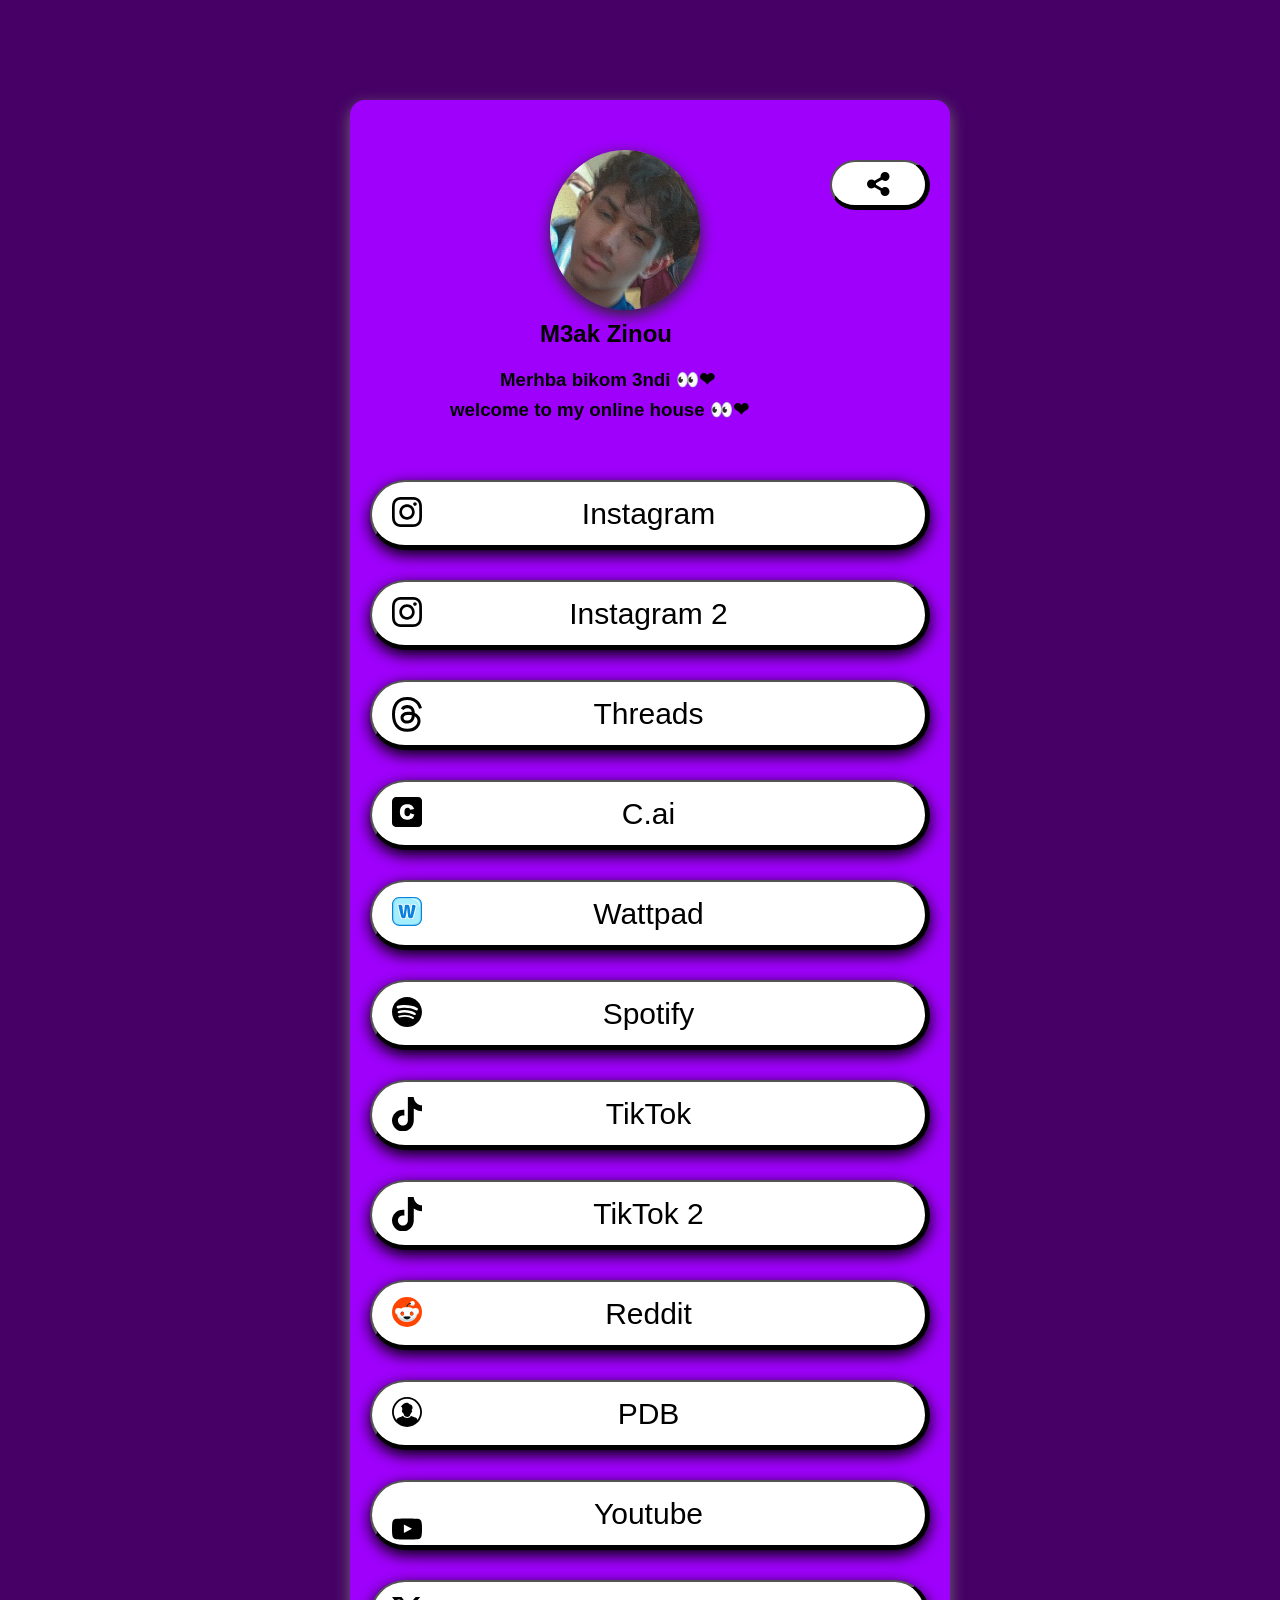
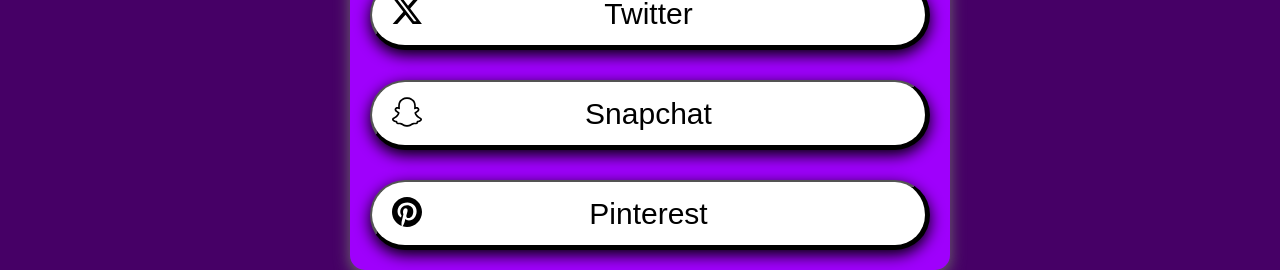
<file: index.html>
<!DOCTYPE html!>
<html lang="en">

<head>
    <TITLE>Dar Zinouuu</TITLE>
    <link rel="icon" type="image/png" href="images/z.png">
    <link rel="stylesheet" href="dari.css">
    <meta name="viewport" content="width=device-width, initial-scale=1.0, user-scalable=no">
    </head>
 <body>
     <div class="hadik">
        <a href="secret.html"> <img class="me" src="images/me.jpg"> </a>
        <h2>M3ak Zinou</h2>
        <h3 class="ar">Merhba bikom 3ndi 👀❤</h3>
        <h3 class="en">welcome to my online house 👀❤</h3>
        <button onclick="sharePage()"><svg class="share" xmlns="http://www.w3.org/2000/svg" viewBox="0 0 640 640"><!--!Font Awesome Free v7.0.1 by @fontawesome - https://fontawesome.com License - https://fontawesome.com/license/free Copyright 2025 Fonticons, Inc.--><path d="M448 256C501 256 544 213 544 160C544 107 501 64 448 64C395 64 352 107 352 160C352 165.4 352.5 170.8 353.3 176L223.6 248.1C206.7 233.1 184.4 224 160 224C107 224 64 267 64 320C64 373 107 416 160 416C184.4 416 206.6 406.9 223.6 391.9L353.3 464C352.4 469.2 352 474.5 352 480C352 533 395 576 448 576C501 576 544 533 544 480C544 427 501 384 448 384C423.6 384 401.4 393.1 384.4 408.1L254.7 336C255.6 330.8 256 325.5 256 320C256 314.5 255.5 309.2 254.7 304L384.4 231.9C401.3 246.9 423.6 256 448 256z"/></svg></button>
         <a href= "https://www.instagram.com/zaynedoesntcareaboutu"> <button class="loukhra"><svg class="icon" xmlns="http://www.w3.org/2000/svg" shape-rendering="geometricPrecision" text-rendering="geometricPrecision" image-rendering="optimizeQuality" fill-rule="evenodd" clip-rule="evenodd" viewBox="0 0 512 512"><path fill-rule="nonzero" d="M170.663 256.157c-.083-47.121 38.055-85.4 85.167-85.482 47.121-.092 85.407 38.029 85.499 85.159.091 47.13-38.047 85.4-85.176 85.492-47.112.09-85.399-38.039-85.49-85.169zm-46.108.092c.141 72.602 59.106 131.327 131.69 131.185 72.592-.14 131.35-59.089 131.209-131.691-.141-72.577-59.114-131.336-131.715-131.194-72.585.141-131.325 59.114-131.184 131.7zm237.104-137.092c.033 16.954 13.817 30.682 30.772 30.649 16.961-.034 30.689-13.811 30.664-30.765-.033-16.954-13.818-30.69-30.78-30.656-16.962.033-30.689 13.818-30.656 30.772zm-208.696 345.4c-24.958-1.086-38.511-5.234-47.543-8.709-11.961-4.628-20.496-10.177-29.479-19.093-8.966-8.951-14.532-17.461-19.202-29.397-3.508-9.033-7.73-22.569-8.9-47.527-1.269-26.983-1.559-35.078-1.683-103.433-.133-68.338.116-76.434 1.294-103.441 1.069-24.941 5.242-38.512 8.709-47.536 4.628-11.977 10.161-20.496 19.094-29.478 8.949-8.983 17.459-14.532 29.403-19.202 9.025-3.526 22.561-7.715 47.511-8.9 26.998-1.278 35.085-1.551 103.423-1.684 68.353-.133 76.448.108 103.456 1.294 24.94 1.086 38.51 5.217 47.527 8.709 11.968 4.628 20.503 10.145 29.478 19.094 8.974 8.95 14.54 17.443 19.21 29.413 3.524 8.999 7.714 22.552 8.892 47.494 1.285 26.998 1.576 35.094 1.7 103.432.132 68.355-.117 76.451-1.302 103.442-1.087 24.957-5.226 38.52-8.709 47.56-4.629 11.953-10.161 20.488-19.103 29.471-8.941 8.949-17.451 14.531-29.403 19.201-9.009 3.517-22.561 7.714-47.494 8.9-26.998 1.269-35.086 1.56-103.448 1.684-68.338.133-76.424-.124-103.431-1.294zM149.977 1.773c-27.239 1.286-45.843 5.648-62.101 12.019-16.829 6.561-31.095 15.353-45.286 29.603C28.381 57.653 19.655 71.944 13.144 88.79c-6.303 16.299-10.575 34.912-11.778 62.168C.172 178.264-.102 186.973.031 256.489c.133 69.508.439 78.234 1.741 105.548 1.302 27.231 5.649 45.827 12.019 62.092 6.569 16.83 15.353 31.089 29.611 45.289 14.25 14.2 28.55 22.918 45.404 29.438 16.282 6.294 34.902 10.583 62.15 11.777 27.305 1.203 36.022 1.468 105.521 1.336 69.532-.133 78.25-.44 105.555-1.734 27.239-1.302 45.826-5.664 62.1-12.019 16.829-6.585 31.095-15.353 45.288-29.611 14.191-14.251 22.917-28.55 29.428-45.404 6.304-16.282 10.592-34.904 11.777-62.134 1.195-27.323 1.478-36.049 1.344-105.557-.133-69.516-.447-78.225-1.741-105.522-1.294-27.256-5.657-45.844-12.019-62.118-6.577-16.829-15.352-31.08-29.602-45.288-14.25-14.192-28.55-22.935-45.404-29.429-16.29-6.304-34.903-10.6-62.15-11.778C333.747.164 325.03-.101 255.506.031c-69.507.133-78.224.431-105.529 1.742z"/></svg> Instagram </button> </a>
         <a href= "https://instagram.com/surelynot_z1n0u._?igshid=YWYwM2I1ZDdmOQ=="> <button class="loukhra2"><svg class="icon" xmlns="http://www.w3.org/2000/svg" shape-rendering="geometricPrecision" text-rendering="geometricPrecision" image-rendering="optimizeQuality" fill-rule="evenodd" clip-rule="evenodd" viewBox="0 0 512 512"><path fill-rule="nonzero" d="M170.663 256.157c-.083-47.121 38.055-85.4 85.167-85.482 47.121-.092 85.407 38.029 85.499 85.159.091 47.13-38.047 85.4-85.176 85.492-47.112.09-85.399-38.039-85.49-85.169zm-46.108.092c.141 72.602 59.106 131.327 131.69 131.185 72.592-.14 131.35-59.089 131.209-131.691-.141-72.577-59.114-131.336-131.715-131.194-72.585.141-131.325 59.114-131.184 131.7zm237.104-137.092c.033 16.954 13.817 30.682 30.772 30.649 16.961-.034 30.689-13.811 30.664-30.765-.033-16.954-13.818-30.69-30.78-30.656-16.962.033-30.689 13.818-30.656 30.772zm-208.696 345.4c-24.958-1.086-38.511-5.234-47.543-8.709-11.961-4.628-20.496-10.177-29.479-19.093-8.966-8.951-14.532-17.461-19.202-29.397-3.508-9.033-7.73-22.569-8.9-47.527-1.269-26.983-1.559-35.078-1.683-103.433-.133-68.338.116-76.434 1.294-103.441 1.069-24.941 5.242-38.512 8.709-47.536 4.628-11.977 10.161-20.496 19.094-29.478 8.949-8.983 17.459-14.532 29.403-19.202 9.025-3.526 22.561-7.715 47.511-8.9 26.998-1.278 35.085-1.551 103.423-1.684 68.353-.133 76.448.108 103.456 1.294 24.94 1.086 38.51 5.217 47.527 8.709 11.968 4.628 20.503 10.145 29.478 19.094 8.974 8.95 14.54 17.443 19.21 29.413 3.524 8.999 7.714 22.552 8.892 47.494 1.285 26.998 1.576 35.094 1.7 103.432.132 68.355-.117 76.451-1.302 103.442-1.087 24.957-5.226 38.52-8.709 47.56-4.629 11.953-10.161 20.488-19.103 29.471-8.941 8.949-17.451 14.531-29.403 19.201-9.009 3.517-22.561 7.714-47.494 8.9-26.998 1.269-35.086 1.56-103.448 1.684-68.338.133-76.424-.124-103.431-1.294zM149.977 1.773c-27.239 1.286-45.843 5.648-62.101 12.019-16.829 6.561-31.095 15.353-45.286 29.603C28.381 57.653 19.655 71.944 13.144 88.79c-6.303 16.299-10.575 34.912-11.778 62.168C.172 178.264-.102 186.973.031 256.489c.133 69.508.439 78.234 1.741 105.548 1.302 27.231 5.649 45.827 12.019 62.092 6.569 16.83 15.353 31.089 29.611 45.289 14.25 14.2 28.55 22.918 45.404 29.438 16.282 6.294 34.902 10.583 62.15 11.777 27.305 1.203 36.022 1.468 105.521 1.336 69.532-.133 78.25-.44 105.555-1.734 27.239-1.302 45.826-5.664 62.1-12.019 16.829-6.585 31.095-15.353 45.288-29.611 14.191-14.251 22.917-28.55 29.428-45.404 6.304-16.282 10.592-34.904 11.777-62.134 1.195-27.323 1.478-36.049 1.344-105.557-.133-69.516-.447-78.225-1.741-105.522-1.294-27.256-5.657-45.844-12.019-62.118-6.577-16.829-15.352-31.08-29.602-45.288-14.25-14.192-28.55-22.935-45.404-29.429-16.29-6.304-34.903-10.6-62.15-11.778C333.747.164 325.03-.101 255.506.031c-69.507.133-78.224.431-105.529 1.742z"/></svg> Instagram 2 </button> </a>
         <a href= "https://www.threads.net/@someonenamedzinou"> <button class="loukhra3"> <svg class="icon" xmlns="http://www.w3.org/2000/svg" shape-rendering="geometricPrecision" text-rendering="geometricPrecision" image-rendering="optimizeQuality" fill-rule="evenodd" clip-rule="evenodd" viewBox="0 0 439.999 511.429"><path fill-rule="nonzero" d="M342.382 237.037a175.843 175.843 0 00-6.707-3.045c-3.947-72.737-43.692-114.379-110.428-114.805-38.505-.256-72.972 15.445-94.454 48.041l36.702 25.178c15.265-23.159 39.221-28.097 56.864-28.097.203 0 .408 0 .61.003 21.973.139 38.555 6.528 49.287 18.987 7.81 9.071 13.034 21.606 15.62 37.425-19.482-3.312-40.552-4.329-63.077-3.039-63.449 3.656-104.24 40.661-101.5 92.081 1.39 26.083 14.384 48.522 36.586 63.18 18.773 12.391 42.95 18.451 68.078 17.08 33.183-1.819 59.214-14.48 77.376-37.631 13.793-17.579 22.516-40.362 26.368-69.068 15.814 9.543 27.535 22.103 34.007 37.2 11.007 25.665 11.648 67.84-22.764 102.222-30.15 30.121-66.392 43.151-121.164 43.554-60.757-.45-106.707-19.934-136.582-57.914-27.976-35.563-42.434-86.93-42.973-152.675.539-65.745 14.997-117.113 42.973-152.675 29.875-37.979 75.824-57.464 136.581-57.914 61.197.455 107.948 20.033 138.967 58.195 15.21 18.713 26.677 42.248 34.236 69.688l43.011-11.476c-9.163-33.775-23.581-62.881-43.203-87.017C357.031 25.59 298.872.519 223.935 0h-.3C148.851.518 91.343 25.683 52.709 74.794 18.331 118.498.598 179.308.002 255.534l-.002.18.002.18c.596 76.226 18.329 137.037 52.707 180.741 38.634 49.11 96.142 74.277 170.926 74.794h.3c66.487-.462 113.352-17.868 151.96-56.442 50.511-50.463 48.991-113.717 32.342-152.548-11.944-27.847-34.716-50.464-65.855-65.402zm-114.795 107.93c-27.809 1.566-56.7-10.917-58.124-37.652-1.056-19.823 14.108-41.942 59.83-44.577 5.237-.302 10.375-.45 15.422-.45 16.609 0 32.146 1.613 46.272 4.702-5.268 65.798-36.173 76.483-63.4 77.977z"/></svg> Threads </button> </a>
         <a href= "https://character.ai/profile/ZINOU4real"> <button class="loukhra4"> <svg class="icon" xmlns="http://www.w3.org/2000/svg" viewBox="0 0 122.88 122.88"><path d="M17.89 0h88.9c8.85 0 16.1 7.24 16.1 16.1v90.68c0 8.85-7.24 16.1-16.1 16.1H16.1c-8.85 0-16.1-7.24-16.1-16.1v-88.9C0 8.05 8.05 0 17.89 0zm57.04 66.96l16.46 4.96c-1.1 4.61-2.84 8.47-5.23 11.56-2.38 3.1-5.32 5.43-8.85 7-3.52 1.57-8.01 2.36-13.45 2.36-6.62 0-12.01-.96-16.21-2.87-4.19-1.92-7.79-5.3-10.83-10.13-3.04-4.82-4.57-11.02-4.57-18.54 0-10.04 2.67-17.76 8.02-23.17 5.36-5.39 12.93-8.09 22.71-8.09 7.65 0 13.68 1.54 18.06 4.64 4.37 3.1 7.64 7.85 9.76 14.27l-16.55 3.66c-.58-1.84-1.19-3.18-1.82-4.03-1.06-1.43-2.35-2.53-3.86-3.3-1.53-.78-3.22-1.16-5.11-1.16-4.27 0-7.54 1.71-9.8 5.12-1.71 2.53-2.57 6.52-2.57 11.94 0 6.73 1.02 11.33 3.07 13.83 2.05 2.49 4.92 3.73 8.63 3.73 3.59 0 6.31-1 8.15-3.03 1.83-1.99 3.16-4.92 3.99-8.75z" fill-rule="evenodd" clip-rule="evenodd"/></svg> C.ai </button> </a>
         <a href= "https://www.wattpad.com/Only_Zizou?utm_source=web&utm_medium=email&utm_content=share_profile"> <button class="loukhra5"> <svg class="icon" xmlns="http://www.w3.org/2000/svg" shape-rendering="geometricPrecision" text-rendering="geometricPrecision" image-rendering="optimizeQuality" fill-rule="evenodd" clip-rule="evenodd" viewBox="0 0 512 493.03"><path fill="#0983E0" fill-rule="nonzero" d="M125.195 0h261.61C455.583 0 512 56.416 512 125.195v242.64c0 68.891-56.304 125.195-125.195 125.195h-261.61C56.416 493.03 0 436.614 0 367.835v-242.64C0 56.326 56.349 0 125.195 0z"/><path fill="#88DFF3" d="M125.195 18.969h261.61c58.432 0 106.225 47.816 106.225 106.226v242.64c0 58.409-47.816 106.225-106.225 106.225h-261.61c-58.41 0-106.226-47.793-106.226-106.225v-242.64c0-58.432 47.794-106.226 106.226-106.226z"/><path fill="#A3EDFD" d="M141.365 28.465h223.536c58.432 0 111.937 48.466 111.937 106.226v223.671c0 57.759-54.177 106.225-111.937 106.225H141.365c-57.76 0-106.225-47.794-106.225-106.225V134.691c0-58.432 47.793-106.226 106.225-106.226z"/><path fill="#E8FBFD" d="M309.448 28.465h55.453c58.432 0 111.937 48.376 111.937 106.226v36.729c-17.514-.313-9.765-39.215-22.419-66.695-24.927-54.154-81.589-61.388-144.971-76.26z"/><path fill="#fff" fill-rule="nonzero" d="M319.834 202.926l10.184-64.051c.435-3.145 1.209-6.023 2.225-8.515 1.524-3.822 3.774-6.894 6.555-9.119l2.008-1.355c2.588-1.596 5.708-2.66 9.312-3.216 10.861-1.234 19.787-.315 30.502 1.209l8.974 2.419a50.622 50.622 0 019.603 4.378l.339.193c2.927 1.79 5.66 3.846 8.127 6.169l.919.919c3.048 3.12 5.443 6.797 6.991 10.884 1.524 4.113 2.346 8.636 2.346 13.546-1.161 16.182-4.281 28.398-7.789 44.604-8.78 35.799-30.308 129.796-48.715 163.49-3.145 5.08-7.523 8.684-13.038 10.644l-5.975 1.571-6.313.629h-30.816c-3.967 0-7.789-.411-11.272-1.233l-1.21-.339a38.575 38.575 0 01-9.118-3.7c-3.048-1.718-5.685-3.629-7.886-5.588-2.274-2.032-4.475-4.499-6.434-7.233-5.733-8.32-7.692-14.488-10.159-24.067l-4.137-34.009c-2.709 17.923-6.119 36.016-10.401 53.65l-2.564 7.232c-1.378 3.072-3.338 5.806-5.587 7.91-2.443 2.298-5.298 3.991-8.321 5.104l-6.289 1.693-6.434.58h-30.817c-3.749 0-7.377-.435-10.788-1.185a37.235 37.235 0 01-10.28-3.991 42.146 42.146 0 01-13.957-12.892l-4.305-7.378c-18.384-44.531-42.717-155.266-50.603-204.466l-.653-7.571c0-10.111 4.088-17.077 12.167-20.947l.943-.411c2.589-1.089 5.661-1.838 9.168-2.201l10.909-.557 14.102.557c4.185.338 8.175.967 11.925 1.741 3.87.822 7.547 1.911 10.812 3.193 3.653 1.475 6.918 3.193 9.821 5.201a40.453 40.453 0 018.272 7.595 42.564 42.564 0 015.83 9.312c2.757 5.927 4.571 12.941 5.394 20.899 1.016 12.578 2.612 25.301 4.063 37.855l8.273-65.72c.411-3.483 1.814-6.652 3.894-9.409 1.839-2.443 4.161-4.403 6.967-5.878 12.529-6.265 18.383-2.492 29.34-4.693 9.192 0 17.392.581 24.455 1.693 3.894.605 7.547 1.5 10.788 2.589l1.089.411c3.217 1.137 6.119 2.467 8.587 3.943l.991.628c2.758 1.742 5.346 3.75 7.474 5.878l1.113 1.234a42.576 42.576 0 015.394 7.233 62.328 62.328 0 014.233 8.731c6.096 18.625 7.692 34.566 9.772 54.207z"/><path fill="#0983E0" fill-rule="nonzero" d="M315.65 313.661c2.177-11.465 4.112-21.479 5.853-30.018 1.718-8.538 3.242-16.472 4.524-23.826a1610.836 1610.836 0 003.725-21.89c1.209-7.232 2.491-15.336 3.894-24.31 1.403-8.974 3.024-19.254 4.862-30.816 1.838-11.562 4.064-25.446 6.652-41.652.653-4.113 1.741-6.773 3.241-7.959 1.524-1.185 5.297-1.79 11.345-1.79 2.394 0 5.95.17 10.715.484 4.741.339 9.506 1.306 14.271 2.927 4.742 1.621 8.902 4.112 12.482 7.45 3.555 3.362 5.345 8.055 5.345 14.126 0 3.459-.653 8.805-1.935 16.037-1.306 7.257-3.096 15.577-5.37 24.963-2.249 9.409-4.862 19.641-7.764 30.647-2.927 11.03-5.902 22.156-8.926 33.404a1424.497 1424.497 0 01-9.24 32.751c-3.144 10.595-6.047 20.174-8.756 28.712-2.709 8.539-5.128 15.723-7.305 21.552-2.153 5.83-3.677 9.627-4.523 11.345-1.307 2.394-3.145 4.015-5.515 4.862-2.395.87-4.765 1.306-7.136 1.306h-30.816c-5.612 0-10.329-1.089-14.102-3.242-3.773-2.152-6.918-4.982-9.409-8.441-2.468-3.459-4.427-7.329-5.83-11.659a62.221 62.221 0 01-2.757-13.304l-16.207-145.591c-1.306 9.506-2.757 20.198-4.378 32.098a2846.599 2846.599 0 01-5.201 36.307c-1.838 12.336-3.603 24.431-5.345 36.331a1109.444 1109.444 0 01-5.176 32.583c-1.742 9.845-3.363 18.214-4.886 25.132-1.5 6.918-2.806 11.465-3.871 13.618-1.088 2.394-2.83 4.015-5.2 4.862a21.488 21.488 0 01-7.45 1.306h-30.817c-5.394 0-9.893-1.016-13.449-3.072-3.579-2.056-6.554-4.814-8.925-8.272-2.37-3.46-4.33-7.402-5.829-11.853a144.914 144.914 0 01-3.895-13.449c-8.853-35.243-16.061-64.196-21.576-86.91-5.491-22.688-9.869-40.902-13.11-54.641-3.266-13.715-5.467-23.778-6.652-30.139-1.185-6.386-1.79-10.982-1.79-13.788 0-3.676 1.137-6.047 3.411-7.135 2.273-1.089 7.063-1.621 14.416-1.621 9.095 0 16.714.653 22.858 1.935 6.168 1.306 11.2 3.314 15.094 5.999 3.894 2.709 6.869 6.289 8.901 10.715 2.056 4.427 3.411 9.773 4.064 16.037 0 .871.121 2.129.314 3.749.218 1.621.508 4.258.823 7.934.314 3.677.871 8.708 1.62 15.07.75 6.386 1.742 14.876 2.927 25.47a7495.17 7495.17 0 004.524 39.404c1.838 15.674 4.063 34.42 6.652 56.262 2.37-13.207 4.281-23.85 5.684-31.953 1.403-8.103 2.636-15.239 3.725-21.407a737.125 737.125 0 002.927-17.827c.846-5.733 1.886-12.868 3.072-21.407 1.185-8.538 2.588-19.302 4.208-32.267 1.621-12.965 3.726-29.825 6.338-50.578.217-1.524 1.136-2.709 2.757-3.58 1.621-.847 3.604-1.5 5.999-1.935 2.37-.436 5.007-.702 7.934-.823a250.38 250.38 0 018.272-.145c8.636 0 15.989.484 22.06 1.451 6.047.968 11.079 2.661 15.07 5.032a26.975 26.975 0 019.554 9.554c2.395 4.015 4.33 8.926 5.854 14.755.653 2.806 1.403 6.652 2.274 11.514.846 4.862 1.886 12.602 3.072 23.197 1.185 10.594 2.709 25.132 4.547 43.612 1.838 18.48 4.257 42.741 7.281 72.807z"/></svg> Wattpad </button> </a>
         <a href= "https://open.spotify.com/user/viwgbd8kvedi5wfwt2jzwtelm?si=V8GtsVzgSW6rVtZv6YKmxw&utm_source=copy-link"> <button class="loukhra6"> <svg class="icon" xmlns="http://www.w3.org/2000/svg" shape-rendering="geometricPrecision" text-rendering="geometricPrecision" image-rendering="optimizeQuality" fill-rule="evenodd" clip-rule="evenodd" viewBox="0 0 512 511.992"><path fill-rule="nonzero" d="M255.998.004C114.617.004 0 114.616 0 255.998c0 141.385 114.617 255.994 255.998 255.994C397.395 511.992 512 397.387 512 255.998 512 114.624 397.395.015 255.994.015l.004-.015v.004zm117.4 369.22c-4.585 7.519-14.426 9.907-21.949 5.288-60.104-36.715-135.771-45.028-224.882-24.669-8.587 1.955-17.146-3.425-19.104-12.015-1.966-8.59 3.394-17.149 12.004-19.104 97.517-22.28 181.164-12.687 248.644 28.551 7.523 4.615 9.907 14.427 5.287 21.949zm31.335-69.704c-5.779 9.389-18.067 12.353-27.452 6.578-68.813-42.297-173.703-54.547-255.096-29.837-10.556 3.188-21.704-2.761-24.906-13.298-3.18-10.556 2.772-21.68 13.309-24.89 92.971-28.209 208.551-14.546 287.575 34.015 9.385 5.778 12.349 18.066 6.574 27.44v-.004l-.004-.004zm2.692-72.583c-82.51-49.006-218.635-53.511-297.409-29.603-12.649 3.836-26.027-3.302-29.859-15.955-3.833-12.657 3.302-26.024 15.959-29.868 90.428-27.452 240.753-22.149 335.747 34.245 11.401 6.755 15.133 21.447 8.375 32.809-6.728 11.378-21.462 15.13-32.802 8.372h-.011z"/></svg> Spotify </button> </a>
         <a href= "https://www.tiktok.com/@batie4reall?_t=8rhzdzhu4c0&_r=1"> <button class="loukhra7"> <svg class="icon" xmlns="http://www.w3.org/2000/svg" shape-rendering="geometricPrecision" text-rendering="geometricPrecision" image-rendering="optimizeQuality" fill-rule="evenodd" clip-rule="evenodd" viewBox="0 0 449.45 515.38"><path fill-rule="nonzero" d="M382.31 103.3c-27.76-18.1-47.79-47.07-54.04-80.82-1.35-7.29-2.1-14.8-2.1-22.48h-88.6l-.15 355.09c-1.48 39.77-34.21 71.68-74.33 71.68-12.47 0-24.21-3.11-34.55-8.56-23.71-12.47-39.94-37.32-39.94-65.91 0-41.07 33.42-74.49 74.48-74.49 7.67 0 15.02 1.27 21.97 3.44V190.8c-7.2-.99-14.51-1.59-21.97-1.59C73.16 189.21 0 262.36 0 352.3c0 55.17 27.56 104 69.63 133.52 26.48 18.61 58.71 29.56 93.46 29.56 89.93 0 163.08-73.16 163.08-163.08V172.23c34.75 24.94 77.33 39.64 123.28 39.64v-88.61c-24.75 0-47.8-7.35-67.14-19.96z"/></svg> TikTok </button> </a>
         <a href= "https://www.tiktok.com/@batie4real?_t=ZS-8zW8tW6NQc3&_r=1"> <button class="loukhra8"> <svg class="icon" xmlns="http://www.w3.org/2000/svg" shape-rendering="geometricPrecision" text-rendering="geometricPrecision" image-rendering="optimizeQuality" fill-rule="evenodd" clip-rule="evenodd" viewBox="0 0 449.45 515.38"><path fill-rule="nonzero" d="M382.31 103.3c-27.76-18.1-47.79-47.07-54.04-80.82-1.35-7.29-2.1-14.8-2.1-22.48h-88.6l-.15 355.09c-1.48 39.77-34.21 71.68-74.33 71.68-12.47 0-24.21-3.11-34.55-8.56-23.71-12.47-39.94-37.32-39.94-65.91 0-41.07 33.42-74.49 74.48-74.49 7.67 0 15.02 1.27 21.97 3.44V190.8c-7.2-.99-14.51-1.59-21.97-1.59C73.16 189.21 0 262.36 0 352.3c0 55.17 27.56 104 69.63 133.52 26.48 18.61 58.71 29.56 93.46 29.56 89.93 0 163.08-73.16 163.08-163.08V172.23c34.75 24.94 77.33 39.64 123.28 39.64v-88.61c-24.75 0-47.8-7.35-67.14-19.96z"/></svg> TikTok 2</button> </a>
         <a href= "https://www.reddit.com/u/LIFEGOESON66?utm_medium=android_app&utm_source=share"> <button class="loukhra9"> <svg class="icon" viewBox="0 0 512 512" class="icon" xmlns="http://www.w3.org/2000/svg" fill-rule="evenodd" clip-rule="evenodd" stroke-linejoin="round" stroke-miterlimit="2"><circle cx="-892" cy="179" r="262" fill="#ff4500" transform="matrix(.9771 0 0 .9771 1127.57 81.1)"/><g transform="translate(1.249 1.608) scale(1.99024)"><circle cx="200.6" cy="123.7" r="29.9" fill="url(#prefix___Radial1)"/><circle cx="55.4" cy="123.7" r="29.9" fill="url(#prefix___Radial2)"/><ellipse cx="128.1" cy="149.3" rx="85.3" ry="64" fill="url(#prefix___Radial3)"/><path d="M102.8 143.1c-.5 10.8-7.7 14.8-16.1 14.8-8.4 0-14.8-5.6-14.3-16.4.5-10.8 7.7-18 16.1-18 8.4 0 14.8 8.8 14.3 19.6zM183.6 141.5c.5 10.8-5.9 16.4-14.3 16.4s-15.6-3.9-16.1-14.8c-.5-10.8 5.9-19.6 14.3-19.6s15.6 7.1 16.1 18z" fill="#842123" fill-rule="nonzero"/><path d="M153.3 144.1c.5 10.1 7.2 13.8 15 13.8s13.8-5.5 13.4-15.7c-.5-10.1-7.2-16.8-15-16.8s-13.9 8.5-13.4 18.7z" fill="url(#prefix___Radial4)" fill-rule="nonzero"/><path d="M102.8 144.1c-.5 10.1-7.2 13.8-15 13.8s-13.8-5.5-13.3-15.7c.5-10.1 7.2-16.8 15-16.8s13.8 8.5 13.3 18.7z" fill="url(#prefix___Radial5)" fill-rule="nonzero"/><path d="M128.1 165.1c-10.6 0-20.7.5-30.1 1.4-1.6.2-2.6 1.8-2 3.2 5.2 12.3 17.6 21 32.1 21s26.8-8.6 32.1-21c.6-1.5-.4-3.1-2-3.2-9.4-.9-19.5-1.4-30.1-1.4z" fill="#bbcfda" fill-rule="nonzero"/><path d="M128.1 167.5c-10.6 0-20.7.5-30 1.5-1.6.2-2.6 1.8-2 3.3 5.2 12.5 17.6 21.3 32 21.3 14.4 0 26.8-8.8 32-21.3.6-1.5-.4-3.1-2-3.3-9.4-1-19.5-1.5-30-1.5z" fill="#fff" fill-rule="nonzero"/><path d="M128.1 166.2c-10.4 0-20.3.5-29.5 1.4-1.6.2-2.6 1.8-2 3.2 5.2 12.3 17.3 21 31.5 21s26.3-8.6 31.5-21c.6-1.5-.4-3.1-2-3.2-9.2-.8-19.1-1.4-29.5-1.4z" fill="url(#prefix___Radial6)" fill-rule="nonzero"/><circle cx="174.8" cy="55.5" r="21.2" fill="url(#prefix___Radial7)"/><path d="M127.8 88c-2.5 0-4.6-1.1-4.6-2.7 0-19 15.4-34.4 34.4-34.4 2.5 0 4.6 2.1 4.6 4.6 0 2.5-2.1 4.6-4.6 4.6-13.9 0-25.2 11.3-25.2 25.2 0 1.7-2.1 2.7-4.6 2.7z" fill="url(#prefix___Radial8)" fill-rule="nonzero"/><path d="M97.3 149.1c0 3.9-4.2 5.7-9.3 5.7-5.1 0-9.3-1.8-9.3-5.7 0-3.9 4.2-7.1 9.3-7.1 5.1 0 9.3 3.1 9.3 7.1zM177.5 149.1c0 3.9-4.2 5.7-9.3 5.7-5.1 0-9.3-1.8-9.3-5.7 0-3.9 4.2-7.1 9.3-7.1 5.1 0 9.3 3.1 9.3 7.1z" fill="#ff6101" fill-rule="nonzero"/><ellipse cx="94.4" cy="134.8" rx="3.3" ry="3.6" fill="#ffc49c"/><ellipse cx="173.3" cy="134.8" rx="3.3" ry="3.6" fill="#ffc49c"/></g><defs><radialGradient id="prefix___Radial1" cx="0" cy="0" r="1" gradientUnits="userSpaceOnUse" gradientTransform="matrix(59.9015 0 0 -52.2545 201.012 107.557)"><stop offset="0" stop-color="#feffff"/><stop offset=".4" stop-color="#feffff"/><stop offset=".51" stop-color="#f9fcfc"/><stop offset=".62" stop-color="#edf3f5"/><stop offset=".7" stop-color="#dee9ec"/><stop offset=".72" stop-color="#d8e4e8"/><stop offset=".76" stop-color="#ccd8df"/><stop offset=".8" stop-color="#c8d5dd"/><stop offset=".83" stop-color="#ccd6de"/><stop offset=".85" stop-color="#d8dbe2"/><stop offset=".88" stop-color="#ede3e9"/><stop offset=".9" stop-color="#ffebef"/><stop offset="1" stop-color="#ffebef"/></radialGradient><radialGradient id="prefix___Radial2" cx="0" cy="0" r="1" gradientUnits="userSpaceOnUse" gradientTransform="matrix(59.9015 0 0 -52.2545 55.892 107.557)"><stop offset="0" stop-color="#feffff"/><stop offset=".4" stop-color="#feffff"/><stop offset=".51" stop-color="#f9fcfc"/><stop offset=".62" stop-color="#edf3f5"/><stop offset=".7" stop-color="#dee9ec"/><stop offset=".72" stop-color="#d8e4e8"/><stop offset=".76" stop-color="#ccd8df"/><stop offset=".8" stop-color="#c8d5dd"/><stop offset=".83" stop-color="#ccd6de"/><stop offset=".85" stop-color="#d8dbe2"/><stop offset=".88" stop-color="#ede3e9"/><stop offset=".9" stop-color="#ffebef"/><stop offset="1" stop-color="#ffebef"/></radialGradient><radialGradient id="prefix___Radial3" cx="0" cy="0" r="1" gradientUnits="userSpaceOnUse" gradientTransform="matrix(180.687 0 0 -126.865 130.347 99.176)"><stop offset="0" stop-color="#feffff"/><stop offset=".4" stop-color="#feffff"/><stop offset=".51" stop-color="#f9fcfc"/><stop offset=".62" stop-color="#edf3f5"/><stop offset=".7" stop-color="#dee9ec"/><stop offset=".72" stop-color="#d8e4e8"/><stop offset=".76" stop-color="#ccd8df"/><stop offset=".8" stop-color="#c8d5dd"/><stop offset=".83" stop-color="#ccd6de"/><stop offset=".85" stop-color="#d8dbe2"/><stop offset=".88" stop-color="#ede3e9"/><stop offset=".9" stop-color="#ffebef"/><stop offset="1" stop-color="#ffebef"/></radialGradient><radialGradient id="prefix___Radial4" cx="0" cy="0" r="1" gradientUnits="userSpaceOnUse" gradientTransform="matrix(-15.0964 0 0 22.1628 165.28 150.971)"><stop offset="0" stop-color="#f60"/><stop offset=".5" stop-color="#ff4500"/><stop offset=".7" stop-color="#fc4301"/><stop offset=".82" stop-color="#f43f07"/><stop offset=".92" stop-color="#e53812"/><stop offset="1" stop-color="#d4301f"/></radialGradient><radialGradient id="prefix___Radial5" cx="0" cy="0" r="1" gradientUnits="userSpaceOnUse" gradientTransform="matrix(15.0964 0 0 22.1628 90.19 150.971)"><stop offset="0" stop-color="#f60"/><stop offset=".5" stop-color="#ff4500"/><stop offset=".7" stop-color="#fc4301"/><stop offset=".82" stop-color="#f43f07"/><stop offset=".92" stop-color="#e53812"/><stop offset="1" stop-color="#d4301f"/></radialGradient><radialGradient id="prefix___Radial6" cx="0" cy="0" r="1" gradientUnits="userSpaceOnUse" gradientTransform="matrix(53.2322 0 0 -35.1106 128.369 194.908)"><stop offset="0" stop-color="#172e35"/><stop offset=".29" stop-color="#0e1c21"/><stop offset=".73" stop-color="#030708"/><stop offset="1"/></radialGradient><radialGradient id="prefix___Radial7" cx="0" cy="0" r="1" gradientUnits="userSpaceOnUse" gradientTransform="matrix(46.7274 0 0 -46.7274 175.312 34.106)"><stop offset="0" stop-color="#feffff"/><stop offset=".4" stop-color="#feffff"/><stop offset=".51" stop-color="#f9fcfc"/><stop offset=".62" stop-color="#edf3f5"/><stop offset=".7" stop-color="#dee9ec"/><stop offset=".72" stop-color="#d8e4e8"/><stop offset=".76" stop-color="#ccd8df"/><stop offset=".8" stop-color="#c8d5dd"/><stop offset=".83" stop-color="#ccd6de"/><stop offset=".85" stop-color="#d8dbe2"/><stop offset=".88" stop-color="#ede3e9"/><stop offset=".9" stop-color="#ffebef"/><stop offset="1" stop-color="#ffebef"/></radialGradient><radialGradient id="prefix___Radial8" cx="0" cy="0" r="1" gradientUnits="userSpaceOnUse" gradientTransform="matrix(38.3003 0 0 -38.3003 155.84 85.046)"><stop offset="0" stop-color="#7a9299"/><stop offset=".48" stop-color="#7a9299"/><stop offset=".67" stop-color="#172e35"/><stop offset=".75"/><stop offset=".82" stop-color="#172e35"/><stop offset="1" stop-color="#172e35"/></radialGradient></defs></svg> Reddit </button> </a>
         <a href= "https://www.personality-database.com/user/1368156"> <button class="loukhra10"> <svg class="icon" xmlns="http://www.w3.org/2000/svg" shape-rendering="geometricPrecision" text-rendering="geometricPrecision" image-rendering="optimizeQuality" fill-rule="evenodd" clip-rule="evenodd" viewBox="0 0 512 512"><path fill-rule="nonzero" d="M256 0c70.69 0 134.69 28.655 181.018 74.982C483.345 121.31 512 185.31 512 256s-28.655 134.69-74.982 181.018C390.69 483.345 326.69 512 256 512s-134.69-28.655-181.018-74.982C28.655 390.69 0 326.69 0 256S28.655 121.31 74.982 74.982C121.31 28.655 185.31 0 256 0zm-49.371 316.575c-.992-1.286 2.594-10.118 3.443-11.546-9.722-8.651-17.404-17.379-19.041-35.34l-1.043.022c-2.408-.032-4.729-.586-6.903-1.825-3.481-1.979-5.93-5.379-7.583-9.212-3.5-8.043-15.031-34.738 2.537-32.628-9.823-18.345 12.409-49.684-25.935-61.275 31.46-39.845 97.839-101.281 146.483-39.654 53.245 5.16 69.853 68.437 34 103.093 2.101.076 4.08.56 5.832 1.498 6.665 3.57 6.884 11.318 5.132 17.819-1.733 5.429-3.934 9.104-6.01 14.397-2.524 7.147-6.215 8.478-13.345 7.708-.362 17.67-8.528 26.343-19.518 36.724l3.007 10.187c-14.737 31.261-75.957 32.518-101.056.032zM78.752 394.224c12.076-51.533 45.656-33.396 110.338-73.867 22.982 47.952 116.386 51.437 135.54 0 55.35 35.384 98.967 20.923 109.958 72.138 28.965-37.841 46.176-85.158 46.176-136.495 0-62.068-25.158-118.26-65.83-158.934C374.26 56.394 318.068 31.236 256 31.236S137.74 56.394 97.066 97.066C56.394 137.74 31.236 193.932 31.236 256c0 52.123 17.744 100.099 47.516 138.224z"/></svg> PDB </button> </a>
         <a href= "https://youtube.com/@z_batman?si=P6n0oL6iO8Izxzsi"> <button class="loukhra11"> <svg class="icon" xmlns="http://www.w3.org/2000/svg" width="64" height="64" shape-rendering="geometricPrecision" text-rendering="geometricPrecision" image-rendering="optimizeQuality" fill-rule="evenodd" clip-rule="evenodd" viewBox="0 0 640 640"><path d="M633.468 192.038s-6.248-44.115-25.477-63.485c-24.366-25.477-51.65-25.642-64.123-27.118-89.493-6.52-223.904-6.52-223.904-6.52h-.236s-134.352 0-223.893 6.52c-12.52 1.523-39.768 1.63-64.123 27.118-19.24 19.37-25.358 63.485-25.358 63.485S-.012 243.806-.012 295.681v48.509c0 51.768 6.366 103.643 6.366 103.643s6.248 44.114 25.358 63.52c24.355 25.477 56.363 24.65 70.655 27.367 51.237 4.89 217.644 6.366 217.644 6.366s134.529-.237 224.022-6.638c12.52-1.477 39.756-1.63 64.123-27.119 19.24-19.37 25.476-63.532 25.476-63.532S640 396.03 640 344.154v-48.508c-.13-51.769-6.497-103.643-6.497-103.643l-.035.035zm-379.8 211.007V223.173L426.56 313.41l-172.892 89.635z"/></svg> Youtube </button> </a>
         <a href= "https://twitter.com/Only_Zizou0_0?t=Ngiw3GONDxiu1VG67eDQug&s=09"> <button class="loukhra12"> <svg class="icon" xmlns="http://www.w3.org/2000/svg" shape-rendering="geometricPrecision" text-rendering="geometricPrecision" image-rendering="optimizeQuality" fill-rule="evenodd" clip-rule="evenodd" viewBox="0 0 512 462.799"><path fill-rule="nonzero" d="M403.229 0h78.506L310.219 196.04 512 462.799H354.002L230.261 301.007 88.669 462.799h-78.56l183.455-209.683L0 0h161.999l111.856 147.88L403.229 0zm-27.556 415.805h43.505L138.363 44.527h-46.68l283.99 371.278z"/></svg> Twitter </button> </a>
         <a href= "https://www.snapchat.com/@batie4real?share_id=fsLcj-e5ytU&locale=en-US"> <button class="loukhra13"> <svg class="icon" xmlns="http://www.w3.org/2000/svg" shape-rendering="geometricPrecision" text-rendering="geometricPrecision" image-rendering="optimizeQuality" fill-rule="evenodd" clip-rule="evenodd" viewBox="0 0 512 512"><g fill-rule="nonzero"><path fill="#fff" d="M496.27 378.17c-2.1-6.96-12.17-11.86-12.17-11.86h.01c-.93-.52-1.79-.96-2.51-1.3-16.75-8.11-31.58-17.83-44.09-28.9-10.05-8.88-18.65-18.68-25.57-29.1-8.43-12.71-12.38-23.32-14.1-29.07-.94-3.74-.79-5.23 0-7.18.67-1.63 2.58-3.22 3.52-3.93 5.67-4 14.77-9.9 20.36-13.52 4.84-3.13 9.01-5.84 11.44-7.53 7.87-5.5 13.24-11.1 16.42-17.13 4.12-7.81 4.6-16.41 1.4-24.87-4.32-11.41-14.97-18.22-28.49-18.22-3.02 0-6.1.34-9.18 1.01-7.74 1.68-15.1 4.43-21.26 6.83a.666.666 0 01-.91-.65c.66-15.25 1.38-35.73-.31-55.22-1.52-17.61-5.14-32.45-11.07-45.38-5.96-12.99-13.68-22.62-19.74-29.55-5.79-6.62-15.91-16.35-31.2-25.1-21.53-12.32-46.03-18.56-72.82-18.56-26.72 0-51.2 6.24-72.76 18.56-16.18 9.24-26.53 19.7-31.25 25.1-6.06 6.93-13.79 16.56-19.75 29.55-5.93 12.93-9.55 27.77-11.07 45.38-1.69 19.53-1.01 38.39-.31 55.21.02.49-.46.84-.92.66-6.15-2.4-13.52-5.15-21.25-6.83-3.07-.67-6.16-1.01-9.18-1.01-13.52 0-24.17 6.81-28.49 18.22-3.2 8.46-2.71 17.06 1.4 24.87 3.18 6.03 8.56 11.63 16.42 17.13 2.43 1.69 6.61 4.4 11.44 7.53 5.48 3.55 14.32 9.28 20.01 13.27.7.5 3.09 2.31 3.86 4.18.81 2 .95 3.51-.08 7.48-1.76 5.81-5.72 16.28-14 28.77-6.92 10.42-15.53 20.22-25.58 29.1-12.51 11.07-27.34 20.79-44.09 28.9-.78.38-1.73.86-2.76 1.45v-.01s-9.99 5.12-11.88 11.72c-2.79 9.75 4.63 18.88 12.23 23.78 12.4 8 27.5 12.3 36.26 14.63 2.44.65 4.65 1.24 6.66 1.87 1.26.42 4.41 1.61 5.76 3.34 1.7 2.18 1.9 4.9 2.51 7.94.98 5.13 3.11 11.51 9.46 15.89 6.98 4.83 15.85 5.17 27.08 5.6 11.75.45 26.37 1.01 43.1 6.53 7.75 2.56 14.78 6.88 22.91 11.88 16.99 10.44 38.14 23.43 74.27 23.43 36.15 0 57.44-13.06 74.55-23.56 8.08-4.96 15.06-9.25 22.64-11.75 16.73-5.53 31.35-6.08 43.1-6.53 11.22-.43 20.09-.77 27.08-5.6 6.79-4.69 8.76-11.68 9.64-16.97.48-2.6.81-4.94 2.31-6.86 1.27-1.64 4.18-2.8 5.56-3.27 2.06-.65 4.35-1.27 6.88-1.94 8.76-2.33 19.73-5.11 33.1-12.66 15.98-9.03 17.07-20.24 15.41-25.75z"/><path d="M474.29 391.99c-21.88 12.07-36.44 10.79-47.75 18.07-9.61 6.18-3.93 19.53-10.91 24.35-8.57 5.93-33.95-.43-66.7 10.4-27.02 8.93-44.27 34.62-92.91 34.62-48.75 0-65.49-25.57-92.91-34.62-32.76-10.82-58.13-4.47-66.71-10.4-6.97-4.82-1.29-18.17-10.9-24.35-11.31-7.28-25.87-6-47.75-18.07-13.94-7.7-6.04-12.46-1.39-14.71 79.28-38.38 91.92-97.64 92.49-102.1.68-5.33 1.44-9.51-4.42-14.93-5.67-5.24-30.8-20.79-37.76-25.65-11.54-8.05-16.62-16.11-12.88-26 2.59-6.83 8.99-9.41 15.74-9.41 2.1 0 4.23.25 6.28.7 12.67 2.75 24.97 9.09 32.08 10.81.97.24 1.84.35 2.61.35 3.78 0 5.12-1.91 4.87-6.25-.81-13.85-2.78-40.86-.6-66.09 3-34.71 14.19-51.92 27.5-67.13 6.39-7.31 36.38-39.01 93.75-39.01 57.52 0 87.36 31.7 93.75 39.01 13.31 15.21 24.5 32.42 27.5 67.13 2.18 25.23.3 52.25-.6 66.09-.29 4.56 1.08 6.25 4.87 6.25.77 0 1.64-.11 2.61-.35 7.11-1.72 19.41-8.06 32.08-10.81 2.05-.45 4.18-.7 6.28-.7 6.74 0 13.15 2.58 15.74 9.41 3.74 9.89-1.34 17.95-12.88 26-6.97 4.86-32.09 20.41-37.76 25.65-5.86 5.42-5.1 9.6-4.42 14.93.57 4.46 13.21 63.72 92.49 102.1 4.65 2.25 12.55 7.01-1.39 14.71zM268.94 4.4h-25.83c-24.4 1.74-46.98 8.47-67.29 20.08-17.18 9.81-28.57 20.78-35.11 28.25-15.7 17.97-30.75 40.52-34.46 83.51-1.06 12.22-1.32 24.73-1.14 36.43-1.06-.27-2.13-.52-3.22-.76-4.11-.89-8.27-1.35-12.36-1.35-19.71 0-36 10.7-42.51 27.91-4.7 12.42-3.93 25.62 2.15 37.17 4.33 8.2 11.23 15.54 21.11 22.43 2.63 1.84 6.71 4.48 11.86 7.83 2.79 1.8 6.86 4.44 10.86 7.08.6.42 2.76 1.99 3.48 3.49.82 1.71.85 3.57-.38 6.97-2.12 4.67-5.14 10.36-9.44 16.65-12.74 18.64-30.97 34.44-54.26 47.05-12.34 6.57-25.16 10.91-30.57 25.62C.61 376.06 0 379.49 0 382.97c.01 8.23 3.5 16.7 10.79 24.19l.01-.02c3.41 3.67 7.7 6.92 13.11 9.91 12.71 7.01 23.51 10.45 32.01 12.81 1.49.44 4.95 1.56 6.46 2.89 3.78 3.3 3.24 8.29 8.29 15.58 3.04 4.54 6.57 7.63 9.46 9.63 10.57 7.31 22.45 7.76 35.03 8.24 11.37.44 24.26.93 38.97 5.79 6.1 2.02 12.43 5.91 19.77 10.42 15.79 9.7 36.82 22.62 70.09 25.19h24.03c33.32-2.58 54.49-15.56 70.39-25.32 7.28-4.47 13.58-8.33 19.5-10.29 14.72-4.86 27.6-5.36 38.97-5.79 12.58-.48 24.45-.93 35.03-8.24 3.32-2.3 7.48-6.03 10.78-11.75 3.62-6.15 3.53-10.49 6.93-13.46 1.39-1.22 4.43-2.27 6.07-2.77 8.57-2.36 19.52-5.8 32.44-12.93 5.73-3.17 10.22-6.62 13.73-10.56l.13-.16c9.72-10.47 12.17-22.74 8.18-33.57-3.56-9.68-10.33-14.86-18.05-19.15a60.28 60.28 0 00-3.87-2.05c-2.31-1.18-4.66-2.34-7-3.56-24.06-12.75-42.84-28.84-55.88-47.91-4.39-6.44-7.46-12.25-9.58-16.98-1.11-3.19-1.06-4.99-.27-6.64.61-1.26 2.22-2.56 3.08-3.2 4.13-2.73 8.41-5.51 11.29-7.37 5.16-3.35 9.23-5.99 11.87-7.83 9.88-6.89 16.78-14.23 21.1-22.43 6.09-11.55 6.86-24.75 2.16-37.17-6.51-17.21-22.8-27.91-42.51-27.91-4.09 0-8.24.46-12.36 1.35-1.09.24-2.16.49-3.22.76.17-11.7-.08-24.21-1.14-36.43-3.71-42.99-18.76-65.54-34.47-83.51-6.54-7.49-17.94-18.47-35.04-28.25-20.29-11.6-42.89-18.34-67.34-20.08z"/></g></svg> Snapchat </button> </a>
         <a href= "https://pin.it/6JFVyPT"> <button class="loukhra14"> <svg class="icon" xmlns="http://www.w3.org/2000/svg" shape-rendering="geometricPrecision" text-rendering="geometricPrecision" image-rendering="optimizeQuality" fill-rule="evenodd" clip-rule="evenodd" viewBox="0 0 512 512"><path fill-rule="nonzero" d="M0 256c0 109.29 68.5 202.6 164.91 239.32-2.35-19.99-4.84-52.95.53-76.07 4.63-19.89 29.89-126.68 29.89-126.68s-7.62-15.25-7.62-37.85c0-35.41 20.53-61.87 46.11-61.87 21.76 0 32.25 16.33 32.25 35.89 0 21.87-13.93 54.55-21.12 84.87-5.99 25.36 12.74 46.05 37.74 46.05 45.29 0 80.13-47.77 80.13-116.71 0-61.04-43.86-103.68-106.48-103.68-72.48 0-115.04 54.38-115.04 110.59 0 21.91 8.42 45.38 18.96 58.16a7.568 7.568 0 012.07 5.21c0 .7-.1 1.41-.29 2.09-1.94 8.07-6.26 25.37-7.08 28.9-1.13 4.65-3.69 5.66-8.54 3.4-31.82-14.81-51.71-61.34-51.71-98.71 0-80.41 58.4-154.22 168.36-154.22 88.41 0 157.13 63 157.13 147.18 0 87.83-55.37 158.53-132.25 158.53-25.84 0-50.09-13.45-58.41-29.3 0 0-12.78 48.68-15.88 60.59-6.01 23.13-22.7 52.39-33.04 69.01 23.84 7.36 49.14 11.3 75.38 11.3 141.38 0 256-114.63 256-256S397.38 0 256 0 0 114.62 0 256z"/></svg> Pinterest </button> </a>
     </div>
     <script src="dari.js"></script>
 </body>

</html>
</file>
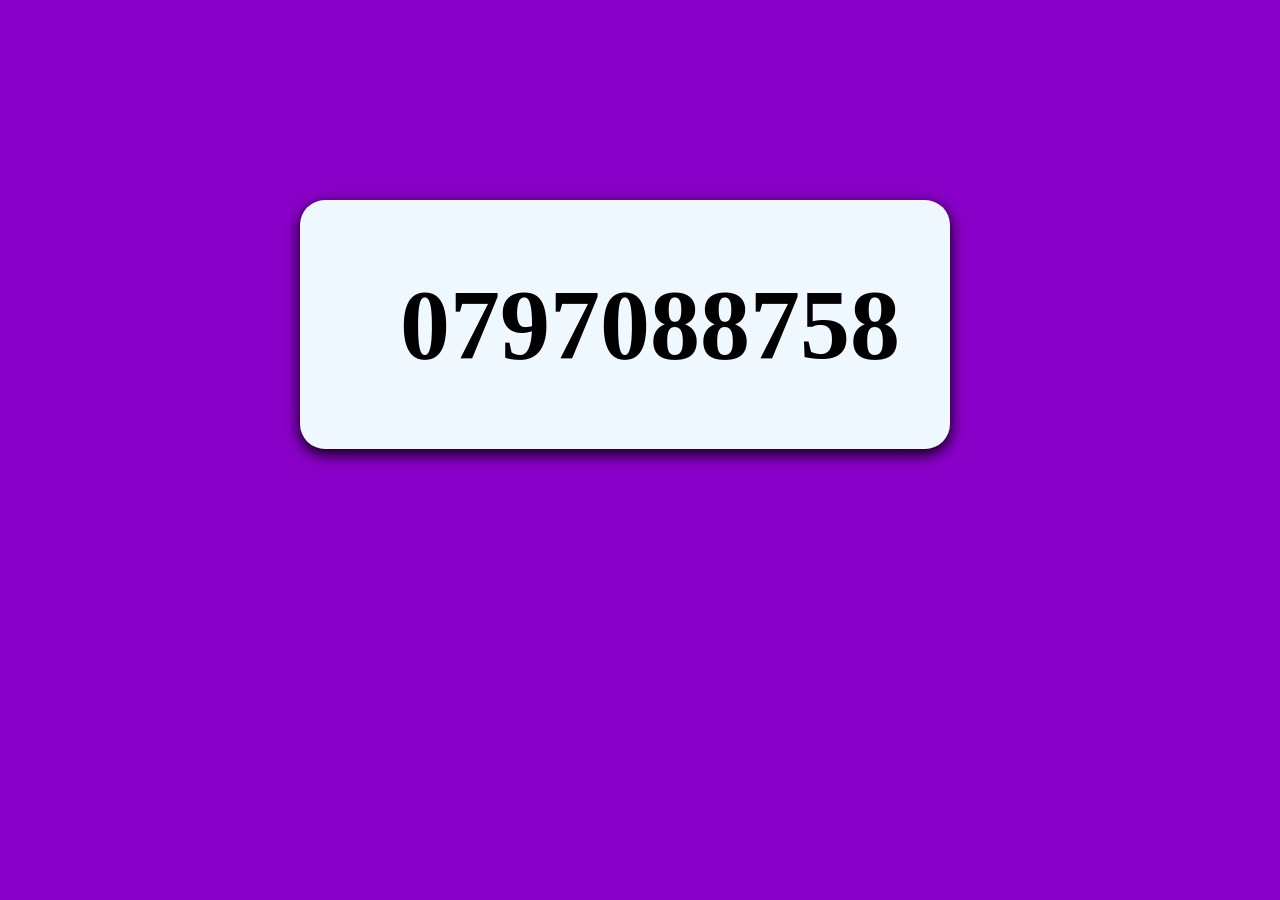
<file: nmbr.html>
<!DOCTYPE html!>
<html lang="en">

<head>
    <TITLE>Bit Zinou 👀</TITLE>
    <link rel="icon" type="image/png" href="images/z.png">
    <link rel="stylesheet" href="nmbr.css">
    <meta name="viewport" content="width=device-width, initial-scale=1.0">
    </head>
    <body>
        <div class="nmbr" >
            <h1>0797088758</h1>
        </div>
    </body>
</file>
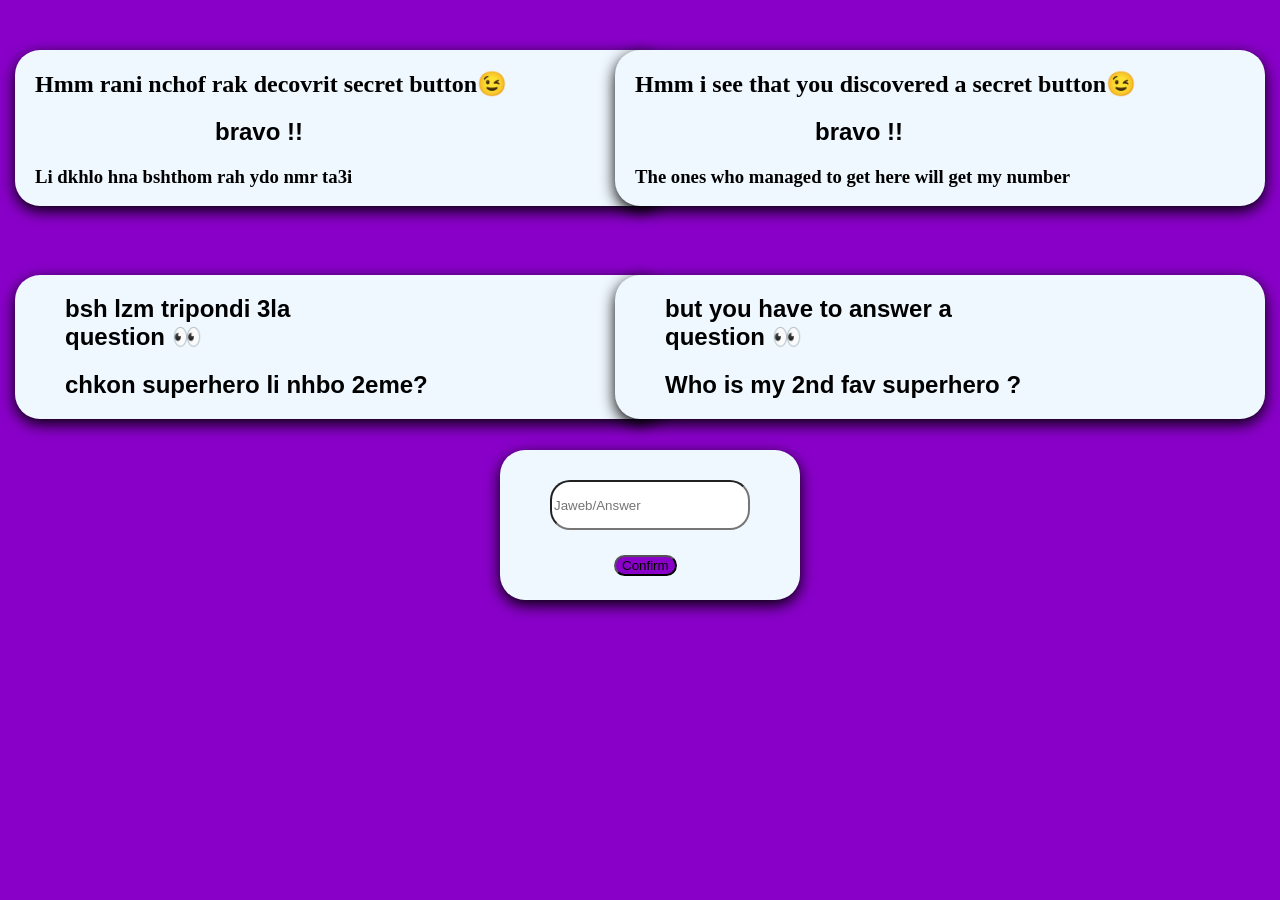
<file: secret.html>
<!DOCTYPE html!>
<html lang="en">

<head>
    <TITLE>Bit Zinou 👀</TITLE>
    <link rel="icon" type="image/png" href="images/z.png">
    <link rel="stylesheet" href="secret.css">
    <meta name="viewport" content="width=1000; user-scalable=0;" />
    </head>
    <body>
        <div class="ar" >
        <h2 class="arb" >Hmm rani nchof rak decovrit secret button😉</h2>
        <h2 class="bravo">bravo !!</h2>
        <h3 class="arb" >Li dkhlo hna bshthom rah ydo nmr ta3i</h3>
        </div>
        <div class="en">
        <h2 class="eng" >Hmm i see that you discovered a secret button😉</h2>
        <h2 class="bravo">bravo !!</h2>
        <h3 class="eng" >The ones who managed to get here will get my number</h3>
        </div>

        <div class="qsar">
            <h2 class="arabic">bsh lzm tripondi 3la <br> question 👀 </h2>
            <h2 class="arabic">chkon superhero li nhbo 2eme?</h2>
        </div>

        <div class="qsen">
            <h2 class="arabic">but you have to answer a <br>question 👀 </h2>
            <h2 class="arabic">Who is my 2nd fav superhero ? </h2>
        </div>

        <div class="question">
            <form class="box" action="secret.html" method="post" onsubmit="return validate()">
            <input type="password" class="batman" name="password" placeholder="Jaweb/Answer">
            <input type="submit" class="confirm" value="Confirm" onclick="">
        </form>
        </div>
        <script src="secret.js"></script>
    </body>
</html>
</file>
<file: dari.css>
body {
    overflow-y: scroll;
    overflow-x: auto;
    transition: all .8s;
    margin: 0;
    padding: 0;
    height: 100vh;
    -webkit-user-select: none;
    -ms-user-select: none;
    user-select: none;
    background-color: rgb(70, 0, 102);
    }

    .hadik {
    position: absolute ;
    top: 100px;
    left: 350px;
    width: 600px;
    height: 1750px;
    background-color: rgb(159, 0, 252);
    border-radius: 15px;
    display: flex;
    justify-content: center;
    align-items: center;
    box-shadow: 0px 5px 15px rgb(107, 107, 107);
    padding-bottom: 20px;
    }

    .me {
        position: absolute;
        top: 50px;
        left: 200px;
        width: 25%;
        border-radius: 50%;
        box-shadow: 0px 5px 15px rgb(39, 39, 39);
    }

    h2 {
        position: absolute;
        top: 200px;
        left: 190px;
        font-family: Verdana, Geneva, Tahoma, sans-serif;
        color: rgb(0, 0, 0);
    }

    .ar {
        position: absolute;
        top: 250px;
        left: 150px;
        font-family: Verdana, Geneva, Tahoma, sans-serif;
    }

    .en {
        position: absolute;
        top: 280px;
        left: 100px;
        font-family: Verdana, Geneva, Tahoma, sans-serif;
    }

    button {
        position: absolute;
        top: 60px;
        right: 20px;
        width: 100px;
        height: 50px;
        background-color: white;
        border-radius: 35px;
        border-bottom: 5px solid #000000;
        border-right: 5px solid #000000;
        justify-content: center;
        align-items: center;
        cursor: pointer;
        font-family: cursive;
    }

    .share {
        width: 30px;
    }

    .icon {
        position: absolute;
        left: 20px;
        top: 15px;
        width: 30px;
    }

    .loukhra {
        position: absolute;
        top: 380px;
        left: 20px;
        right: 20px;
        width: 560px;
        height: 70px;
        background-color: white;
        border-radius: 35px;
        border-bottom: 5px solid #000000;
        border-right: 5px solid #000000;
        justify-content: center;
        align-items: center;
        box-shadow: 0px 5px 15px rgb(0, 0, 0);
        cursor: pointer;
        font-family: Impact, Haettenschweiler, 'Arial Narrow Bold', sans-serif;
        font-size: 30px;
        
    }
    .loukhra2 {
        position: absolute;
        top: 480px;
        left: 20px;
        right: 20px;
        width: 560px;
        height: 70px;
        background-color: white;
        border-radius: 35px;
        border-bottom: 5px solid #000000;
        border-right: 5px solid #000000;
        justify-content: center;
        align-items: center;
        box-shadow: 0px 5px 15px rgb(0, 0, 0);
        cursor: pointer;
        font-family: Impact, Haettenschweiler, 'Arial Narrow Bold', sans-serif;
        font-size: 30px;
    }
    .loukhra3 {
        position: absolute;
        top: 580px;
        left: 20px;
        right: 20px;
        width: 560px;
        height: 70px;
        background-color: white;
        border-radius: 35px;
        border-bottom: 5px solid #000000;
        border-right: 5px solid #000000;
        justify-content: center;
        align-items: center;
        box-shadow: 0px 5px 15px rgb(0, 0, 0);
        cursor: pointer;
        font-family: Impact, Haettenschweiler, 'Arial Narrow Bold', sans-serif;
        font-size: 30px;
    }
    .loukhra4 {
        position: absolute;
        top: 680px;
        left: 20px;
        right: 20px;
        width: 560px;
        height: 70px;
        background-color: white;
        border-radius: 35px;
        border-bottom: 5px solid #000000;
        border-right: 5px solid #000000;
        justify-content: center;
        align-items: center;
        box-shadow: 0px 5px 15px rgb(0, 0, 0);
        cursor: pointer;
        font-family: Impact, Haettenschweiler, 'Arial Narrow Bold', sans-serif;
        font-size: 30px;
    }
    .loukhra5 {
        position: absolute;
        top: 780px;
        left: 20px;
        right: 20px;
        width: 560px;
        height: 70px;
        background-color: white;
        border-radius: 35px;
        border-bottom: 5px solid #000000;
        border-right: 5px solid #000000;
        justify-content: center;
        align-items: center;
        box-shadow: 0px 5px 15px rgb(0, 0, 0);
        cursor: pointer;
        font-family: Impact, Haettenschweiler, 'Arial Narrow Bold', sans-serif;
        font-size: 30px;
    }
    .loukhra6 {
        position: absolute;
        top: 880px;
        left: 20px;
        right: 20px;
        width: 560px;
        height: 70px;
        background-color: white;
        border-radius: 35px;
        border-bottom: 5px solid #000000;
        border-right: 5px solid #000000;
        justify-content: center;
        align-items: center;
        box-shadow: 0px 5px 15px rgb(0, 0, 0);
        cursor: pointer;
        font-family: Impact, Haettenschweiler, 'Arial Narrow Bold', sans-serif;
        font-size: 30px;
    }
    .loukhra7 {
        position: absolute;
        top: 980px;
        left: 20px;
        right: 20px;
        width: 560px;
        height: 70px;
        background-color: white;
        border-radius: 35px;
        border-bottom: 5px solid #000000;
        border-right: 5px solid #000000;
        justify-content: center;
        align-items: center;
        box-shadow: 0px 5px 15px rgb(0, 0, 0);
        cursor: pointer;
        font-family: Impact, Haettenschweiler, 'Arial Narrow Bold', sans-serif;
        font-size: 30px;
    }
    .loukhra8 {
        position: absolute;
        top: 1080px;
        left: 20px;
        right: 20px;
        width: 560px;
        height: 70px;
        background-color: white;
        border-radius: 35px;
        border-bottom: 5px solid #000000;
        border-right: 5px solid #000000;
        justify-content: center;
        align-items: center;
        box-shadow: 0px 5px 15px rgb(0, 0, 0);
        cursor: pointer;
        font-family: Impact, Haettenschweiler, 'Arial Narrow Bold', sans-serif;
        font-size: 30px;
    }
    .loukhra9 {
        position: absolute;
        top: 1180px;
        left: 20px;
        right: 20px;
        width: 560px;
        height: 70px;
        background-color: white;
        border-radius: 35px;
        border-bottom: 5px solid #000000;
        border-right: 5px solid #000000;
        justify-content: center;
        align-items: center;
        box-shadow: 0px 5px 15px rgb(0, 0, 0);
        cursor: pointer;
        font-family: Impact, Haettenschweiler, 'Arial Narrow Bold', sans-serif;
        font-size: 30px;
    }
    .loukhra10 {
        position: absolute;
        top: 1280px;
        left: 20px;
        right: 20px;
        width: 560px;
        height: 70px;
        background-color: white;
        border-radius: 35px;
        border-bottom: 5px solid #000000;
        border-right: 5px solid #000000;
        justify-content: center;
        align-items: center;
        box-shadow: 0px 5px 15px rgb(0, 0, 0);
        cursor: pointer;
        font-family: Impact, Haettenschweiler, 'Arial Narrow Bold', sans-serif;
        font-size: 30px;
    }
    .loukhra11 {
        position: absolute;
        top: 1380px;
        left: 20px;
        right: 20px;
        width: 560px;
        height: 70px;
        background-color: white;
        border-radius: 35px;
        border-bottom: 5px solid #000000;
        border-right: 5px solid #000000;
        justify-content: center;
        align-items: center;
        box-shadow: 0px 5px 15px rgb(0, 0, 0);
        cursor: pointer;
        font-family: Impact, Haettenschweiler, 'Arial Narrow Bold', sans-serif;
        font-size: 30px;
    }
    .loukhra12 {
        position: absolute;
        top: 1480px;
        left: 20px;
        right: 20px;
        width: 560px;
        height: 70px;
        background-color: white;
        border-radius: 35px;
        border-bottom: 5px solid #000000;
        border-right: 5px solid #000000;
        justify-content: center;
        align-items: center;
        box-shadow: 0px 5px 15px rgb(0, 0, 0);
        cursor: pointer;
        font-family: Impact, Haettenschweiler, 'Arial Narrow Bold', sans-serif;
        font-size: 30px;
    }
    .loukhra13 {
        position: absolute;
        top: 1580px;
        left: 20px;
        right: 20px;
        width: 560px;
        height: 70px;
        background-color: white;
        border-radius: 35px;
        border-bottom: 5px solid #000000;
        border-right: 5px solid #000000;
        justify-content: center;
        align-items: center;
        box-shadow: 0px 5px 15px rgb(0, 0, 0);
        cursor: pointer;
        font-family: Impact, Haettenschweiler, 'Arial Narrow Bold', sans-serif;
        font-size: 30px;
    }

    .loukhra14 {
        position: absolute;
        top: 1680px;
        left: 20px;
        right: 20px;
        width: 560px;
        height: 70px;
        background-color: white;
        border-radius: 35px;
        border-bottom: 5px solid #000000;
        border-right: 5px solid #000000;
        justify-content: center;
        align-items: center;
        box-shadow: 0px 5px 15px rgb(0, 0, 0);
        cursor: pointer;
        font-family: Impact, Haettenschweiler, 'Arial Narrow Bold', sans-serif;
        font-size: 30px;
    }
    

    @media all and (max-width: 600px) {
    /* Main body styles for mobile */
    body {
        overflow-y: auto; /* Change to 'auto' to allow scrolling */
        overflow-x: hidden; /* Prevent horizontal scrolling */
        height: auto; /* Let the height be determined by content */
        background-color: rgb(70, 0, 102);
    }

    /* Main container (.hadik) for mobile */
    .hadik {
        /* Reset positioning */
        position: relative;
        top: auto;
        left: auto;
        
        /* Make width and margins fluid */
        width: 250px;
        margin: 20px auto; /* Center the container with auto margins */
        
        /* Adjust height to fit content, a large fixed height is bad for mobile */
        height: auto;
        min-height: 1000px; /* Optional: minimum height to prevent collapse */
        
        background-color: rgb(159, 0, 252);
        border-radius: 15px;
        display: flex;
        flex-direction: column; /* Stack children vertically */
        justify-content: flex-start; /* Align content to the top */
        align-items: center;
        box-shadow: 0px 5px 15px rgb(107, 107, 107);
        padding: 20px; /* Add some padding inside */
    }

    /* Profile image (.me) */
    .me {
        position: relative; /* Use relative positioning */
        top: auto;
        left: auto;
        width: 40%; /* Make the image fluid */
        border-radius: 50%;
        margin-top: 20px; /* Add some space from the top */
    }

    /* Headings (h2, .ar, .en) */
    h2, .ar, .en {
        position: relative; /* Use relative positioning */
        top: auto;
        left: auto;
        margin: 5px 0; /* Add top/bottom margin for spacing */
        font-family: Verdana, Geneva, Tahoma, sans-serif;
        text-align: center; /* Center the text */
    }

    /* The "Share" button */
    button {
        position: absolute; /* Keep absolute position to place it at the top right */
        top: 20px;
        right: 20px;
        width: 60px; /* Adjust button size for mobile */
        height: 40px;
        background-color: white;
        border-radius: 35px;
        border-bottom: 3px solid #000000;
        border-right: 3px solid #000000;
        display: flex; /* Use flexbox to center content */
        justify-content: center;
        align-items: center;
        cursor: pointer;
    }

    /* All .loukhra buttons */
    /* Combine all loukhra classes into one for cleaner code */
    .loukhra, .loukhra2, .loukhra3, .loukhra4, .loukhra5, .loukhra6, .loukhra7, .loukhra8, .loukhra9, .loukhra10, .loukhra11, .loukhra12, .loukhra13, .loukhra14 {
        position: relative; /* Use relative positioning */
        top: auto;
        left: 2px;
        
        /* Make buttons fluid with a little horizontal padding */
        width: 250px;
        padding: 10px; /* Add internal padding */
        
        /* Remove fixed width and use margin for spacing */
        margin-top: 15px;
        
        height: auto; /* Let height adjust to content */
        font-size: 20px; /* Smaller font for mobile */
        
    }

    /* General icon styling for mobile */
    .icon {
        top: auto;
        width: 25px; /* Adjust size for mobile */
    }
        a {
    text-decoration: none;
}
}
</file>
<file: nmbr.css>
body {
    transition: all .8s;
    margin: 0;
    padding: 0;
    height: 100vh;
    -webkit-user-select: none;
    -ms-user-select: none;
    user-select: none;
    background-color: rgb(137, 0, 201);
    }

    .nmbr {
        position: absolute;
        top: 200px;
        left: 300px;
        width: 650px;
        background-color: aliceblue;
        border-radius: 25px;
        justify-content: center;
        align-items: center;
        box-shadow: 0px 5px 15px rgb(0, 0, 0);
    }

    h1 {
        position: relative;
        left: 100px;
        font-size: 100px;
    }

    @media all and (max-width: 600px) {
    body {
        /* Let the height adjust to the content */
        height: auto; 
    }

    .nmbr {
        /* Use relative positioning for mobile flow */
        position: relative;
        top: 200px;
        left: auto;

        /* Make the width fluid for mobile */
        width: 90%; 
        
        /* Add a margin to center the element and give it space */
        margin: 20px auto; 
        
        background-color: aliceblue;
        border-radius: 25px;

        /* These need display: flex to work */
        display: flex;
        flex-direction: column;
        justify-content: center;
        align-items: center;
        
        box-shadow: 0px 5px 15px rgba(0, 0, 0, 0.2); 
    }

    h1 {
        /* Reset positioning and use relative for mobile */
        position: relative;
        left: auto;
        
        /* Adjust font size for mobile screens */
        font-size: 50px; 
    }
}
</file>
<file: secret.css>
body {
    transition: all .8s;
    overflow-x: hidden;
    overflow-y: hidden;
    margin: 0;
    padding: 0;
    height: 100vh;
    -webkit-user-select: none;
    -ms-user-select: none;
    user-select: none;
    background-color: rgb(137, 0, 201);
    }

    .ar {
        position: absolute;
        top: 50px;
        left: 15px;
        width: 650px;
        background-color: aliceblue;
        border-radius: 25px;
        justify-content: center;
        align-items: center;
        box-shadow: 0px 5px 15px rgb(0, 0, 0);
    }

    .arb {
        position: relative;
        left: 20px;
        font-family: Cambria, Cochin, Georgia, Times, 'Times New Roman', serif;
    }

    .en {
        position: absolute;
        top: 50px;
        right: 15px;
        width: 650px;
        background-color: aliceblue;
        border-radius: 25px;
        justify-content: center;
        align-items: center;
        box-shadow: 0px 5px 15px rgb(0, 0, 0);
    }

    .eng {
        position: relative;
        left: 20px;
        font-family: Cambria, Cochin, Georgia, Times, 'Times New Roman', serif;
    }

    .bravo{
        position: relative;
        left: 200px;
        font-family: 'Lucida Sans', 'Lucida Sans Regular', 'Lucida Grande', 'Lucida Sans Unicode', Geneva, Verdana, sans-serif;
    }

    .qsar {
        position: absolute;
        top: 275px;
        left: 15px;
        width: 650px;
        background-color: aliceblue;
        border-radius: 25px;
        justify-content: center;
        align-items: center;
        box-shadow: 0px 5px 15px rgb(0, 0, 0);
    }

    .arabic {
        position: relative;
        left: 50px;
        font-family: 'Lucida Sans', 'Lucida Sans Regular', 'Lucida Grande', 'Lucida Sans Unicode', Geneva, Verdana, sans-serif;
    }

    .qsen {
        position: absolute;
        top: 275px;
        right: 15px;
        width: 650px;
        background-color: aliceblue;
        border-radius: 25px;
        justify-content: center;
        align-items: center;
        box-shadow: 0px 5px 15px rgb(0, 0, 0);
    }

    .question {
        position: absolute;
        top: 450px;
        left: 500px;
        width: 300px;
        height: 150px;
        background-color: aliceblue;
        border-radius: 25px;
        justify-content: center;
        align-items: center;
        box-shadow: 0px 5px 15px rgb(0, 0, 0);
    }

    .batman{
        position: relative;
        top: 30px;
        left: 50px;
        width: 200px;
        height: 50px;
        border-radius: 20px;
    }

    .confirm {
        position: relative;
        top: 90px;
        right: 90px;
        border-radius: 20px;
        background-color: rgb(137, 0, 201);
    }

    @media all and (max-width: 1000px) {

    body {
        overflow-y: scroll;
        }
    .ar {
    width: 900px;
    height: 700px;
    left: 50px;
    text-align: center;
    margin: 5px 0;
    font-size: 50px;
    }

    .arb {
        position: relative;
        left: -5px;
        font-family: Cambria, Cochin, Georgia, Times, 'Times New Roman', serif;
    }
    
    .qsar {
        top: 800px;
        left: 50px;
        width: 900px;
        font-size: 50px;
    }

    .question {
        position: absolute;
        top: 1400px;
        left: 170px;
        width: 700px;
        height: 350px;
    }

    .batman{
        width: 600px;
        height: 150px;
        font-size: 60px;
    }

    .confirm {
        width: 300px;
        height: 100px;
        top: 70px;
        left: 200px;
        font-size: 50px;
    }

    .en {
    width: 900px;
    top: 1800px;
    height: 600px;
    left: 50px;
    text-align: center;
    margin: 5px 0;
    font-size: 43px;
    }

    .eng {
        position: relative;
        left: -5px;
        font-family: Cambria, Cochin, Georgia, Times, 'Times New Roman', serif;
    }
    
    .qsen {
        top: 2500px;
        left: 50px;
        width: 900px;
        font-size: 43px;
    }

    

    }
</file>
